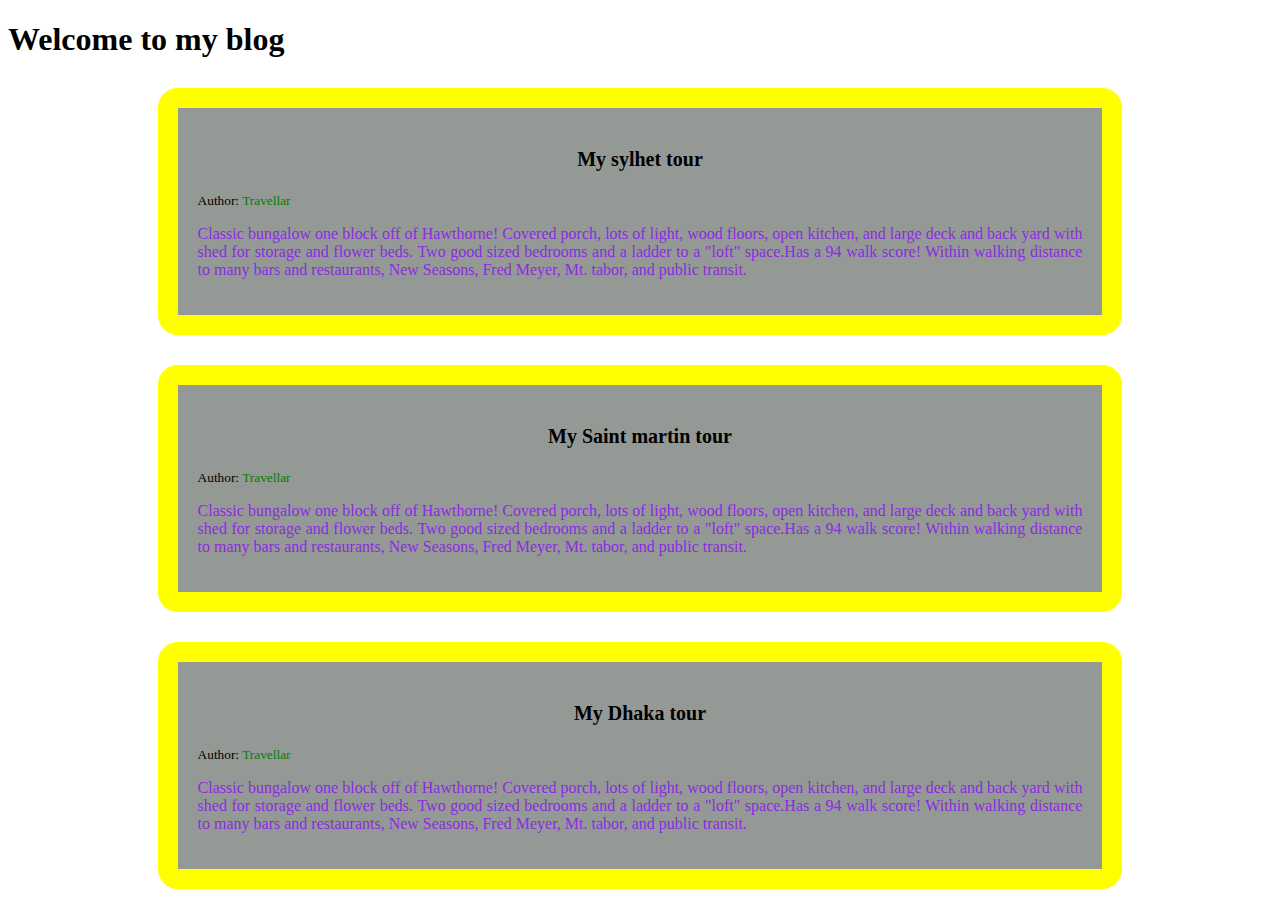
<file: index.html>
<!DOCTYPE html>
<html lang="en">

<head>
    <meta charset="UTF-8">
    <meta http-equiv="X-UA-Compatible" content="IE=edge">
    <meta name="viewport" content="width=device-width, initial-scale=1.0">
    <title>My Blog</title>
    <style>
        .blog {
            background-color: rgb(149, 153, 149);
            border: 20px solid yellow;
            border-radius: 20px;
            margin: 30px auto;
            padding: 20px;
            width: 70%;
            text-align: ;

        }

        .name {
            color: green;
        }

        .blog_title {
            text-align: center;
            font-size: 20px;
            font-family: 'Times New Roman', Times, serif;
            font-weight: 900;
        }

        .blog p {
            color: blueviolet;
            text-align: justify;
        }
    </style>
</head>

<body>
    <h1>Welcome to my blog</h1>

    <div class="blog">
        <h3 class="blog_title">My sylhet tour</h3>
        <small>Author:<span class="name"> Travellar</span></small>
        <p>Classic bungalow one block off of Hawthorne! Covered porch, lots of light, wood floors, open kitchen, and
            large deck and back yard with shed for storage and flower beds. Two good sized bedrooms and a ladder to a
            "loft" space.Has a 94 walk score! Within walking distance to many bars and restaurants, New Seasons, Fred
            Meyer, Mt. tabor, and public transit.
        </p>
    </div>

    <div class="blog">
        <h3 class="blog_title">My Saint martin tour</h3>
        <small>Author:<span class="name"> Travellar</span></small>
        <p>Classic bungalow one block off of Hawthorne! Covered porch, lots of light, wood floors, open kitchen, and
            large deck and back yard with shed for storage and flower beds. Two good sized bedrooms and a ladder to a
            "loft" space.Has a 94 walk score! Within walking distance to many bars and restaurants, New Seasons, Fred
            Meyer, Mt. tabor, and public transit.
        </p>
    </div>

    <div class="blog">
        <h3 class="blog_title">My Dhaka tour</h3>
        <small>Author:<span class="name"> Travellar</span></small>
        <p>Classic bungalow one block off of Hawthorne! Covered porch, lots of light, wood floors, open kitchen, and
            large deck and back yard with shed for storage and flower beds. Two good sized bedrooms and a ladder to a
            "loft" space.Has a 94 walk score! Within walking distance to many bars and restaurants, New Seasons, Fred
            Meyer, Mt. tabor, and public transit.
        </p>
    </div>
</body>

</html>
</file>
